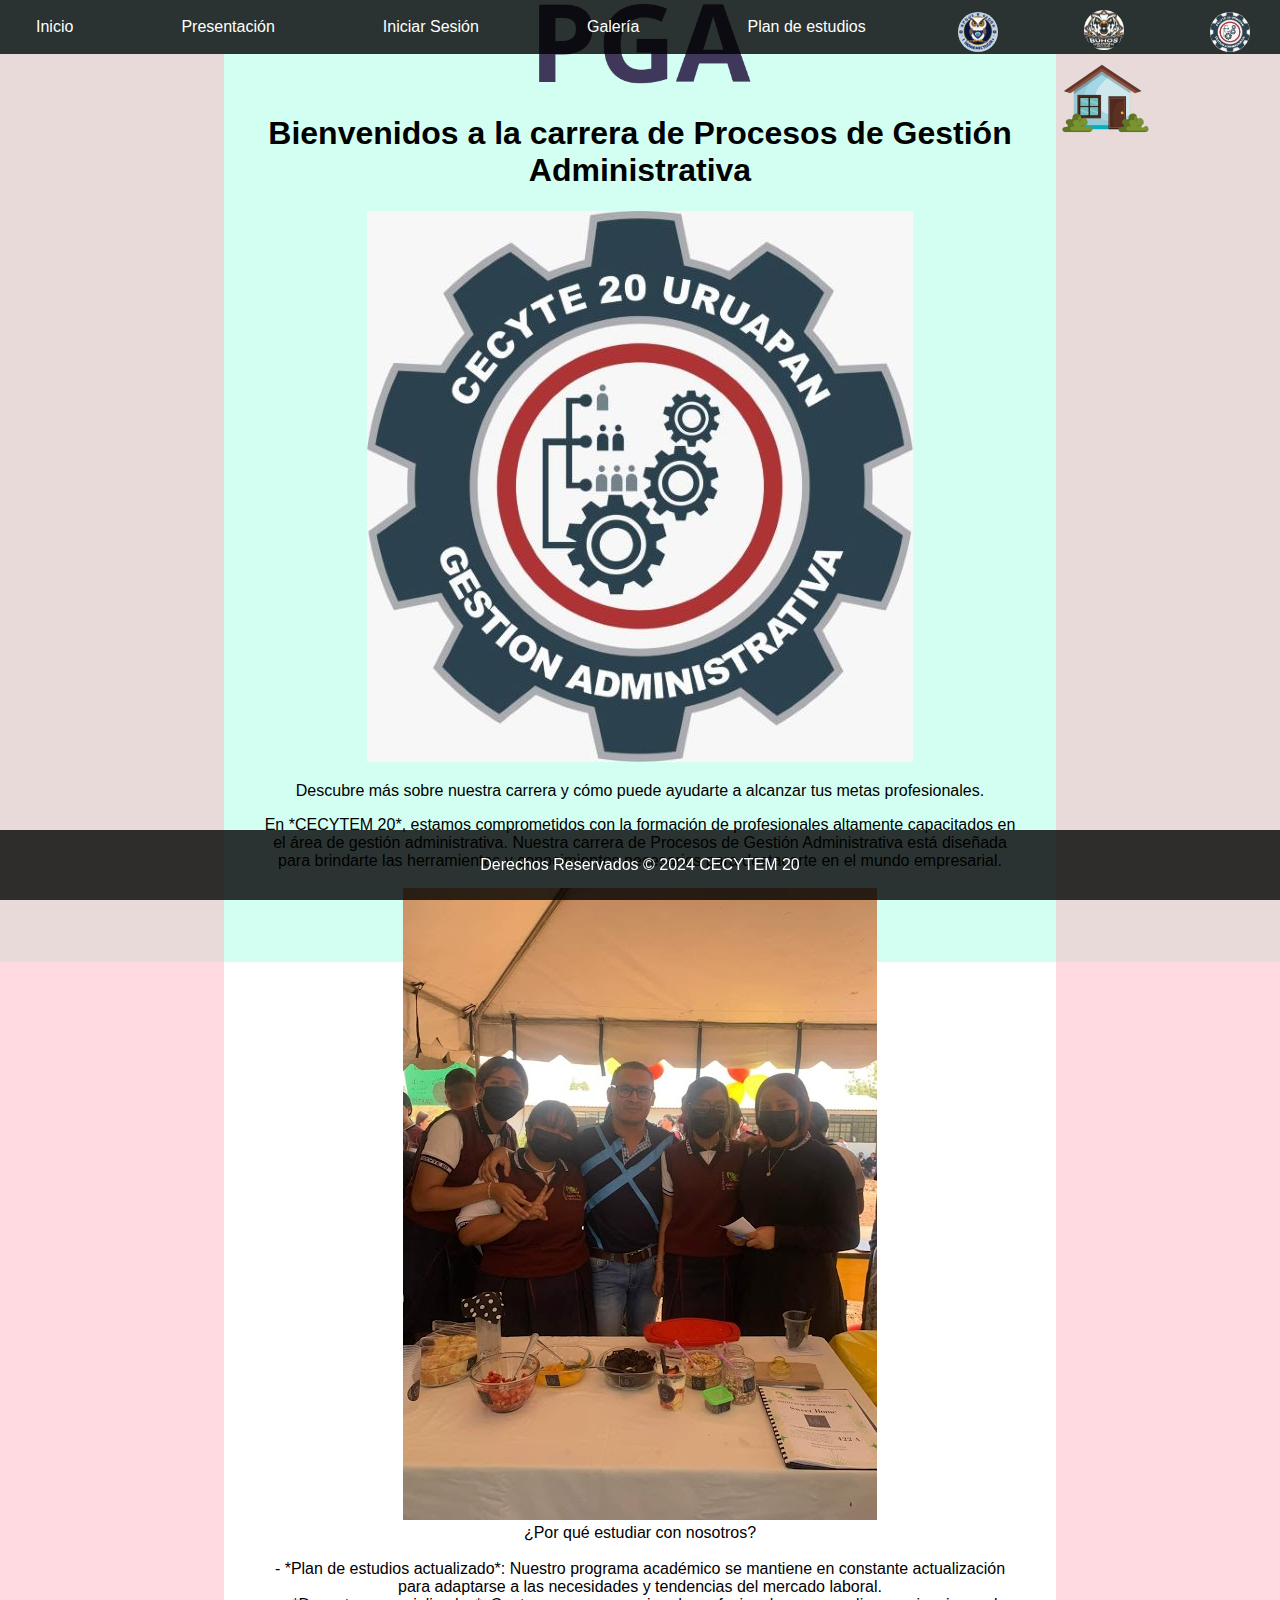
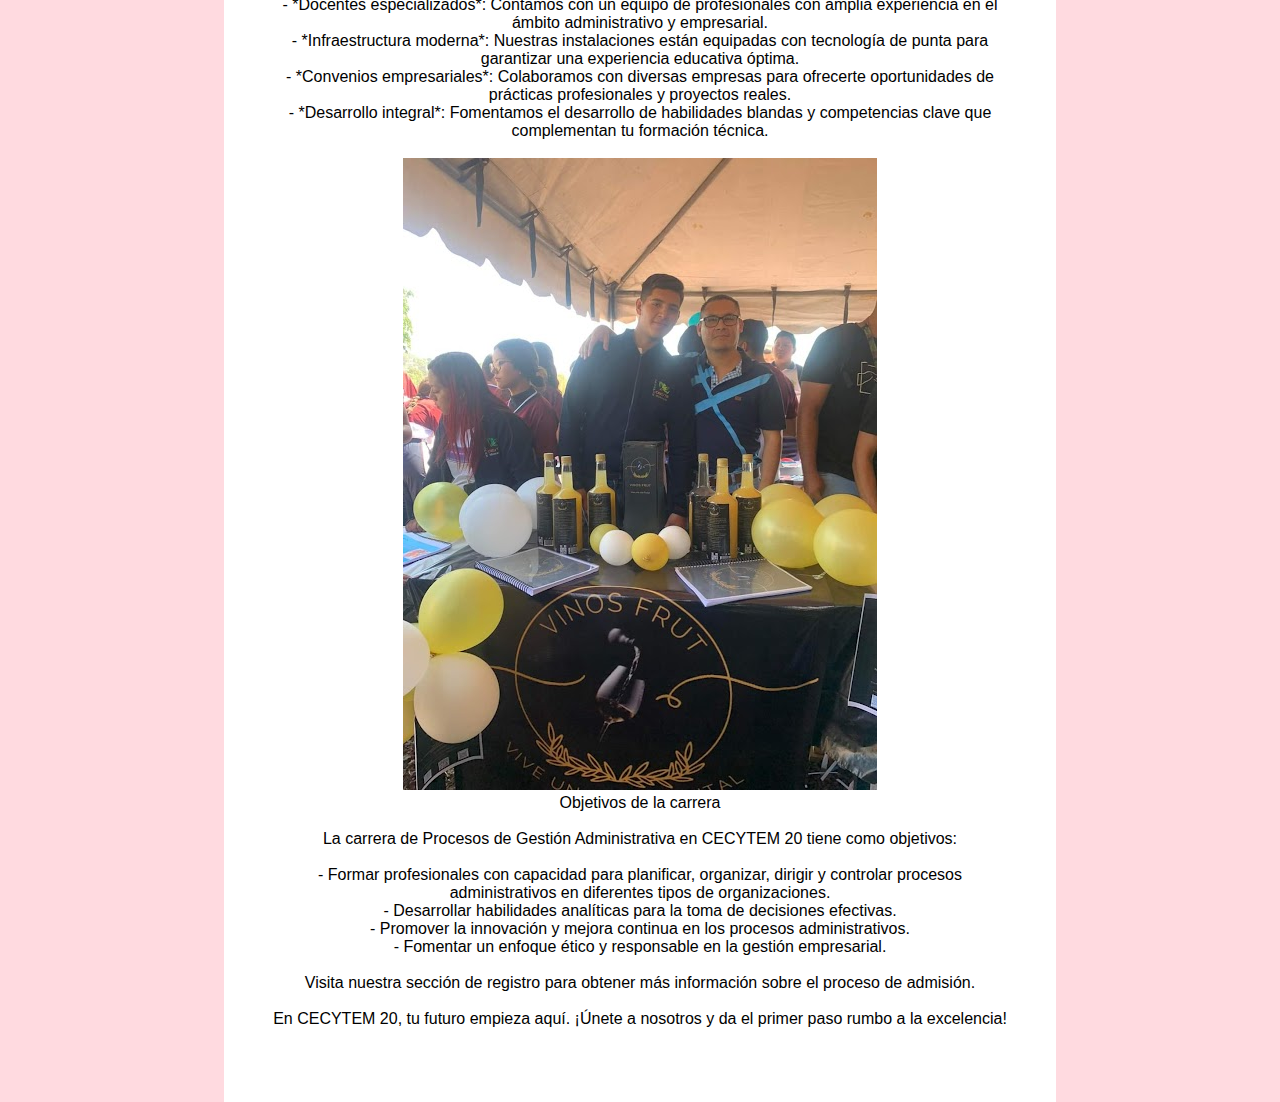
<file: index.html>
<!DOCTYPE html>
<html lang="es">
<head>
    <meta charset="UTF-8">
    <title>Procesos de Gestión Administrativa</title>
    <link rel="stylesheet" href="Pga.css">
</head>
<body>
    <header>
        <nav>
            <ul>
                <li><a href="index.html">Inicio</a></li>
                <li><a href="Extrap.html">Presentación</a></li>
                <li><a href="Login.html">Iniciar Sesión</a></li>
                <li><a href="Carruselp.html">Galería</a></li>
                <li><a href="Horariosp.html">Plan de estudios</a></li>
                <img src="logo1.png" alt="Imagen 1">
                <a href="https://www.facebook.com/cecyteuruapan20?__tn__=-UC"><img src="logoc.jpg" alt="Imagen que lleva a JuegoM.html"></a>
                <img src="logoP.jpg" alt="Imagen 1">
            </ul>
            
            
                

        </nav>
    </header>
    <div class="container">
        <div class="sidebar">
            
        </div>
        <div class="content">
            <main>
                <h1>Bienvenidos a la carrera de Procesos de Gestión Administrativa</h1>
                <img src="logoP.jpg" alt="Imagen 1">
                <p>Descubre más sobre nuestra carrera y cómo puede ayudarte a alcanzar tus metas profesionales.</p>
                <p>En *CECYTEM 20*, estamos comprometidos con la formación de profesionales altamente capacitados en el área de gestión administrativa. Nuestra carrera de Procesos de Gestión Administrativa está diseñada para brindarte las herramientas y conocimientos necesarios para destacarte en el mundo empresarial.<br><br>

               <img src="Imgg.jpg" alt="Imagen 1">     
 <br>¿Por qué estudiar con nosotros?<br><br>

- *Plan de estudios actualizado*: Nuestro programa académico se mantiene en constante actualización para adaptarse a las necesidades y tendencias del mercado laboral.<br>
- *Docentes especializados*: Contamos con un equipo de profesionales con amplia experiencia en el ámbito administrativo y empresarial.<br>
- *Infraestructura moderna*: Nuestras instalaciones están equipadas con tecnología de punta para garantizar una experiencia educativa óptima.<br>
- *Convenios empresariales*: Colaboramos con diversas empresas para ofrecerte oportunidades de prácticas profesionales y proyectos reales.<br>
- *Desarrollo integral*: Fomentamos el desarrollo de habilidades blandas y competencias clave que complementan tu formación técnica.<br><br>

 <img src="Imgg2.jpg" alt="Imagen 1"> 
<br>Objetivos de la carrera<br><br>

La carrera de Procesos de Gestión Administrativa en CECYTEM 20 tiene como objetivos:<br><br>
- Formar profesionales con capacidad para planificar, organizar, dirigir y controlar procesos administrativos en diferentes tipos de organizaciones.<br>
- Desarrollar habilidades analíticas para la toma de decisiones efectivas.<br>
- Promover la innovación y mejora continua en los procesos administrativos.<br>
- Fomentar un enfoque ético y responsable en la gestión empresarial.<br><br>



Visita nuestra sección de registro para obtener más información sobre el proceso de admisión.<br><br>
En CECYTEM 20, tu futuro empieza aquí. ¡Únete a nosotros y da el primer paso rumbo a la excelencia!<br><br>
</p>
                    
                
            </main>
        </div>
        <div class="sidebar">
            <a href="JuegoM.html"><img src="House.png" alt="Imagen que lleva a JuegoM.html"></a>
        </div>
    </div>
    <script src="Pga.js"></script>
    <footer>
    <p>Derechos Reservados &copy; 2024 CECYTEM 20</p>
</footer>

</body>
</html>
</file>
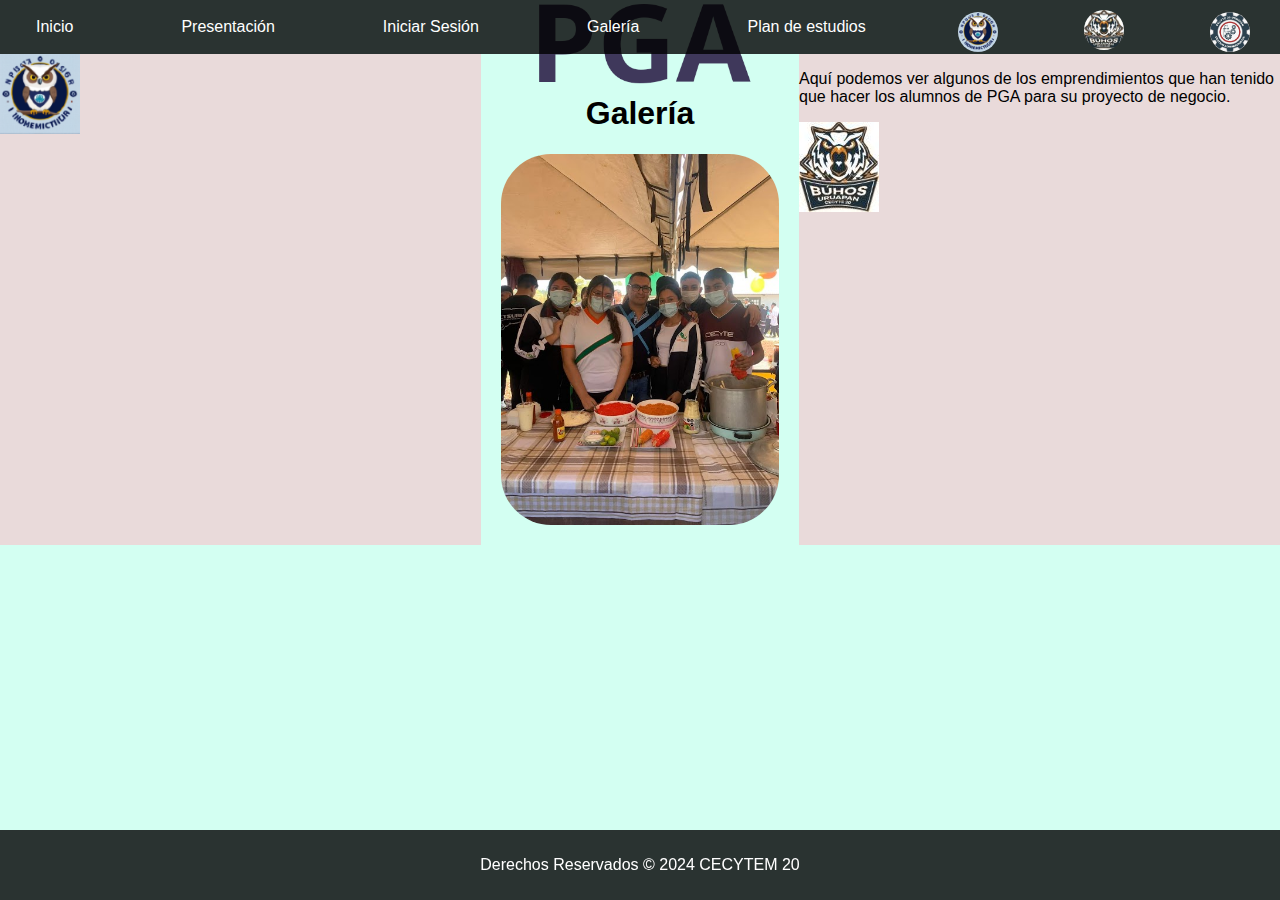
<file: Carruselp.html>
<!DOCTYPE html>
<html lang="es">
<head>
    <meta charset="UTF-8">
    <title>Galería</title>
    <link rel="stylesheet" href="Carruselp.css">
</head>
<body>
    <header>
        <nav>
            <ul>
                <li><a href="index.html">Inicio</a></li>
                <li><a href="Extrap.html">Presentación</a></li>
                <li><a href="Login.html">Iniciar Sesión</a></li>
                <li><a href="Carruselp.html">Galería</a></li>
                <li><a href="Horariosp.html">Plan de estudios</a></li>
                <img src="logo1.png" alt="Imagen 1">
                <a href="https://www.facebook.com/cecyteuruapan20?__tn__=-UC"><img src="logoc.jpg" alt="Imagen que lleva a JuegoM.html"></a>
                <img src="logoP.jpg" alt="Imagen 1">
            </ul>
        </nav>
    </header>
    
    <div class="container">
    <div class="sidebar">
        <img src="logo1.png" alt="Imagen 1">
        </div>
    <main>
        <h1>Galería</h1>
        <div class="gallery-container">
  <div class="gallery-carousel">
    <img src="Img11.jpg" alt="Image 1">
    <img src="Img12.jpg" alt="Image 2">
    <img src="Img13.jpg" alt="Image 3">
    <img src="Img14.jpg" alt="Image 4">
  </div>
</div>
    </main>
    <div class="sidebar">
        <p>Aquí podemos ver algunos de los emprendimientos que han tenido que hacer los alumnos de PGA para su proyecto de negocio.</p>
        
        <img src="logoc.jpg" alt="Imagen 1">
        </div>
    <script src="Pga.js"></script>
    </div>
    <footer>
    <p>Derechos Reservados &copy; 2024 CECYTEM 20</p>
</footer>
</body>
</html>
</file>
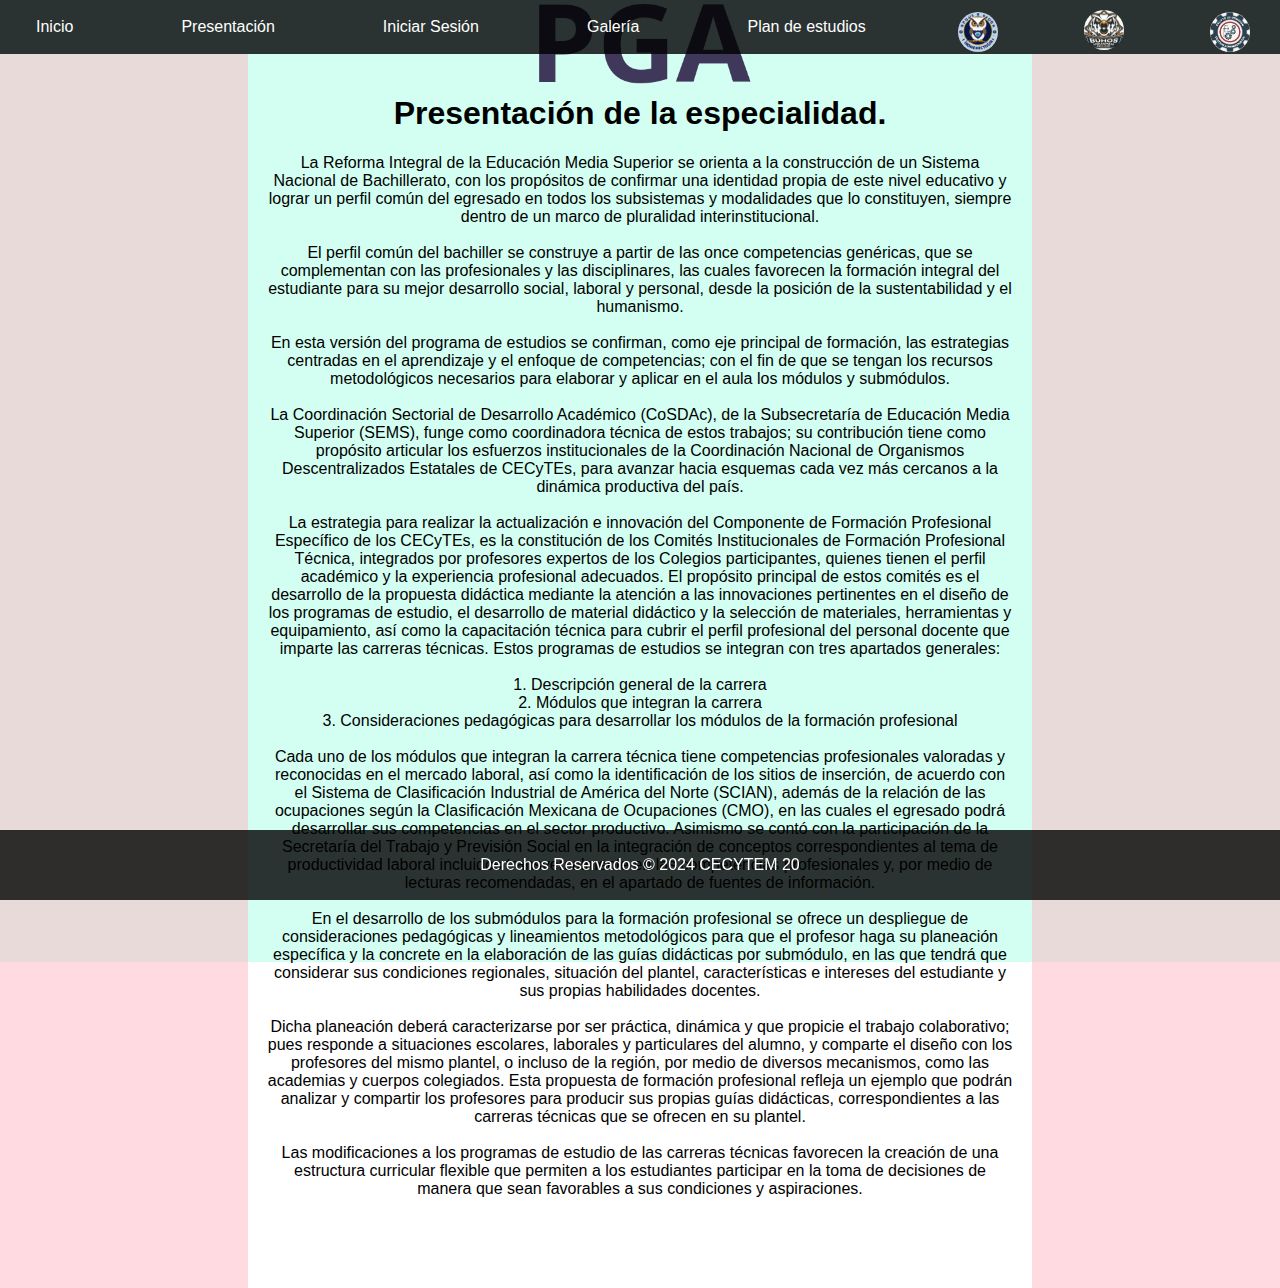
<file: Extrap.html>
<!DOCTYPE html>
<html lang="es">
<head>
    <meta charset="UTF-8">
    <title>Presentación</title>
    <link rel="stylesheet" href="Extrap.css">
    </head>
    <header>
        <nav>
            <ul>
                <li><a href="index.html">Inicio</a></li>
                <li><a href="Extrap.html">Presentación</a></li>
                <li><a href="Login.html">Iniciar Sesión</a></li>
                <li><a href="Carruselp.html">Galería</a></li>
                <li><a href="Horariosp.html">Plan de estudios</a></li>
                <img src="logo1.png" alt="Imagen 1">
                <a href="https://www.facebook.com/cecyteuruapan20?__tn__=-UC"><img src="logoc.jpg" alt="Imagen que lleva a JuegoM.html"></a>
                <img src="logoP.jpg" alt="Imagen 1">
            </ul>
        </nav>
    </header>
<body>
    
    <div class="container">
    <div class="sidebar"></div>
    <main>
        <h1>Presentación de la especialidad.</h1>
        <p>La Reforma Integral de la Educación Media Superior se orienta a la construcción de un Sistema Nacional de Bachillerato, con los propósitos de confirmar una identidad propia de este nivel educativo y lograr un perfil común del egresado en todos los subsistemas y modalidades que lo constituyen, siempre dentro de un marco de pluralidad interinstitucional.<br><br>

El perfil común del bachiller se construye a partir de las once competencias genéricas, que se complementan con las profesionales y las disciplinares, las cuales favorecen la formación integral del estudiante para su mejor desarrollo social, laboral y personal, desde la posición de la sustentabilidad y el humanismo.<br><br>

En esta versión del programa de estudios se confirman, como eje principal de formación, las estrategias centradas en el aprendizaje y el enfoque de competencias; con el fin de que se tengan los recursos metodológicos necesarios para elaborar y aplicar en el aula los módulos y submódulos.<br><br>

La Coordinación Sectorial de Desarrollo Académico (CoSDAc), de la Subsecretaría de Educación Media Superior (SEMS), funge como coordinadora técnica de estos trabajos; su contribución tiene como propósito articular los esfuerzos institucionales de la Coordinación Nacional de Organismos Descentralizados Estatales de CECyTEs, para avanzar hacia esquemas cada vez más cercanos a la dinámica productiva del país.<br><br>

La estrategia para realizar la actualización e innovación del Componente de Formación Profesional Específico de los CECyTEs, es la constitución de los Comités Institucionales de Formación Profesional Técnica, integrados por profesores expertos de los Colegios participantes, quienes tienen el perfil académico y la experiencia profesional adecuados. El propósito principal de estos comités es el desarrollo de la propuesta didáctica mediante la atención a las innovaciones pertinentes en el diseño de los programas de estudio, el desarrollo de material didáctico y la selección de materiales, herramientas y equipamiento, así como la capacitación técnica para cubrir el perfil profesional del personal docente que imparte las carreras técnicas. Estos programas de estudios se integran con tres apartados generales:<br><br>

1. Descripción general de la carrera<br>
2. Módulos que integran la carrera<br>
3. Consideraciones pedagógicas para desarrollar los módulos de la formación profesional<br><br>

Cada uno de los módulos que integran la carrera técnica tiene competencias profesionales valoradas y reconocidas en el mercado laboral, así como la identificación de los sitios de inserción, de acuerdo con el Sistema de Clasificación Industrial de América del Norte (SCIAN), además de la relación de las ocupaciones según la Clasificación Mexicana de Ocupaciones (CMO), en las cuales el egresado podrá desarrollar sus competencias en el sector productivo. Asimismo se contó con la participación de la Secretaría del Trabajo y Previsión Social en la integración de conceptos correspondientes al tema de productividad laboral incluidos transversalmente en las competencias profesionales y, por medio de lecturas recomendadas, en el apartado de fuentes de información.<br><br>

En el desarrollo de los submódulos para la formación profesional se ofrece un despliegue de consideraciones pedagógicas y lineamientos metodológicos para que el profesor haga su planeación específica y la concrete en la elaboración de las guías didácticas por submódulo, en las que tendrá que considerar sus condiciones regionales, situación del plantel, características e intereses del estudiante y sus propias habilidades docentes.<br><br>

Dicha planeación deberá caracterizarse por ser práctica, dinámica y que propicie el trabajo colaborativo; pues responde a situaciones escolares, laborales y particulares del alumno, y comparte el diseño con los profesores del mismo plantel, o incluso de la región, por medio de diversos mecanismos, como las academias y cuerpos colegiados. Esta propuesta de formación profesional refleja un ejemplo que podrán analizar y compartir los profesores para producir sus propias guías didácticas, correspondientes a las carreras técnicas que se ofrecen en su plantel.<br><br>

Las modificaciones a los programas de estudio de las carreras técnicas favorecen la creación de una estructura curricular flexible que permiten a los estudiantes participar en la toma de decisiones de manera que sean favorables a sus condiciones y aspiraciones.<br><br><br><br>
</p>
    </main>
        <div class="sidebar"></div>
    <script src="Pga.js"></script>
    </div>
    <script src="Pga.js"></script>
    <footer>
    <p>Derechos Reservados &copy; 2024 CECYTEM 20</p>
</footer>
</body>
</html>
</file>
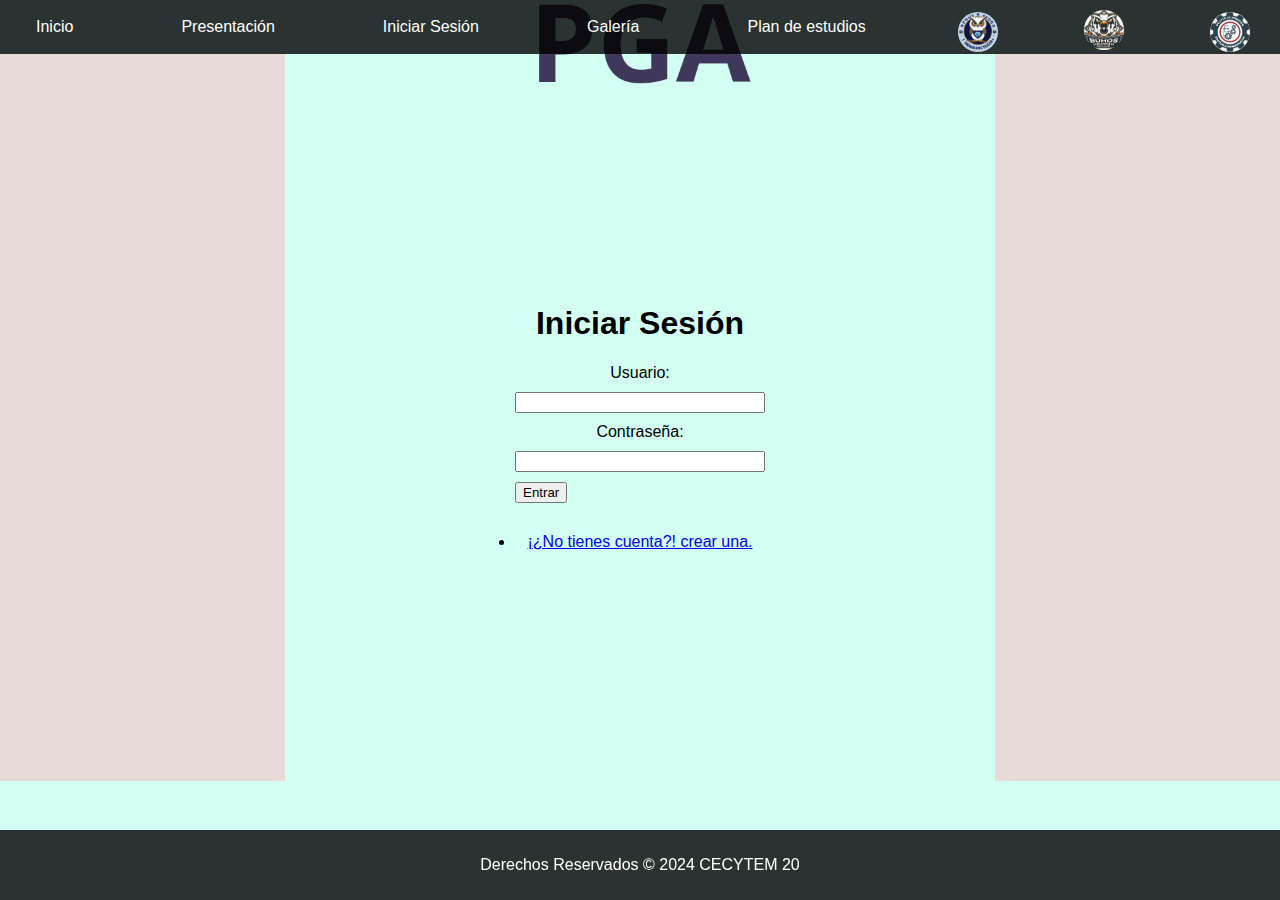
<file: Login.html>
<!DOCTYPE html>
<html lang="es">
<head>
    <meta charset="UTF-8">
    <title>Iniciar Sesión</title>
    <link rel="stylesheet" href="Login.css">
</head>
<body>
    <header>
        <nav>
            <ul>
                <li><a href="index.html">Inicio</a></li>
                <li><a href="Extrap.html">Presentación</a></li>
                <li><a href="Login.html">Iniciar Sesión</a></li>
                <li><a href="Carruselp.html">Galería</a></li>
                <li><a href="Horariosp.html">Plan de estudios</a></li>
                <img src="logo1.png" alt="Imagen 1">
                <a href="https://www.facebook.com/cecyteuruapan20?__tn__=-UC"><img src="logoc.jpg" alt="Imagen que lleva a JuegoM.html"></a>
                <img src="logoP.jpg" alt="Imagen 1">
            </ul>
        </nav>
    </header>
    
    <div class="container">
    <div class="sidebar"></div>
    <main>
        <h1>Iniciar Sesión</h1>
        <form>
            <label for="username">Usuario:</label>
            <input type="text" id="username" name="username">
            <label for="password">Contraseña:</label>
            <input type="password" id="password" name="password">
            <button type="submit">Entrar</button>
        </form>
        <div id="botonr">
            <li><a href="Registropg.html">¡¿No tienes cuenta?! crear una.</a></li>
        </div>
    </main>
    <div class="sidebar"></div>
    <script src="Pga.js"></script>
    </div>
    <footer>
    <p>Derechos Reservados &copy; 2024 CECYTEM 20</p>
</footer>
</body>
</html>
</file>
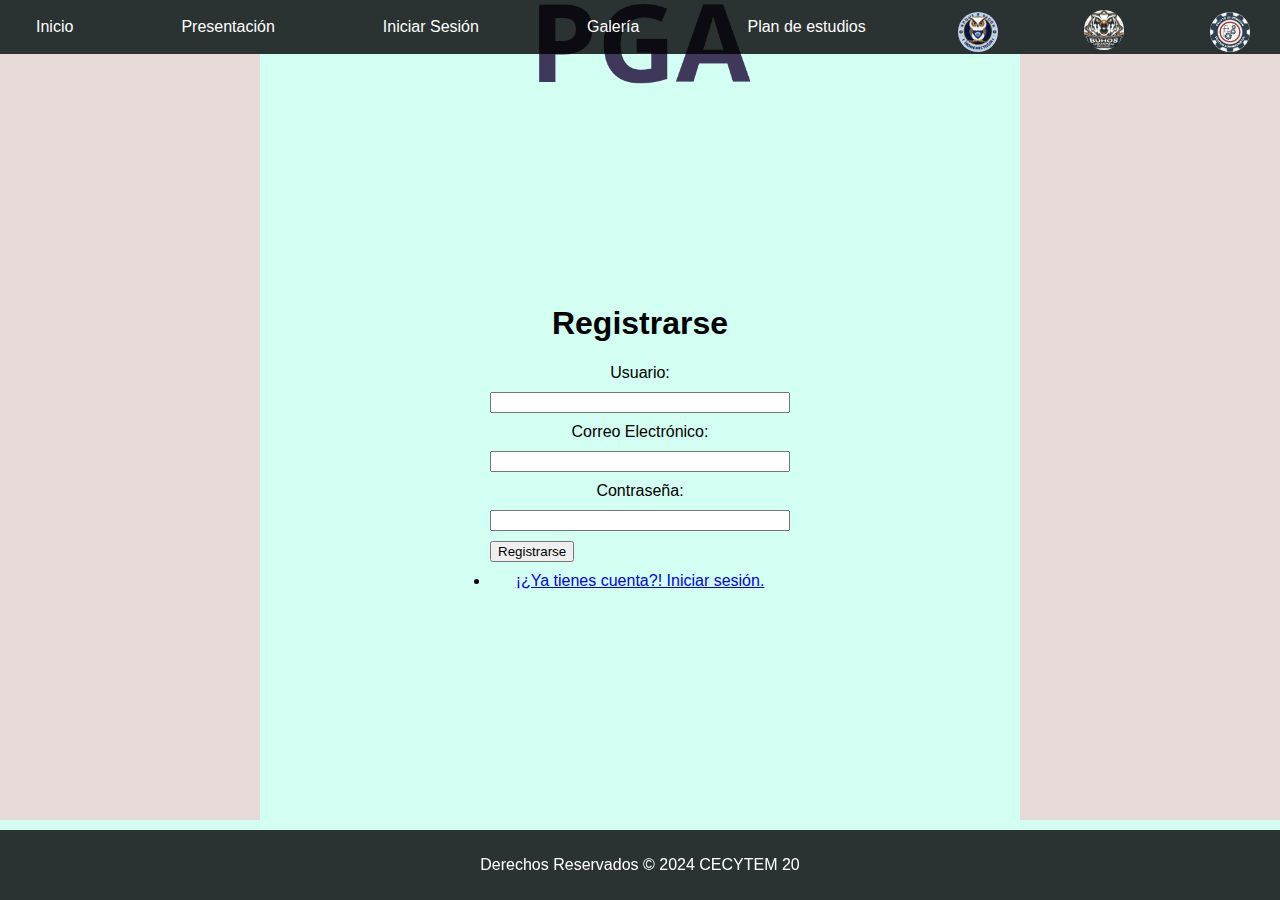
<file: Registropg.html>
<!DOCTYPE html>
<html lang="es">
<head>
    <meta charset="UTF-8">
    <title>Registrarse</title>
    <link rel="stylesheet" href="Registropg.css">
</head>
<body>
    <header>
        <nav>
            <ul>
                <li><a href="index.html">Inicio</a></li>
                <li><a href="Extrap.html">Presentación</a></li>
                <li><a href="Login.html">Iniciar Sesión</a></li>
                <li><a href="Carruselp.html">Galería</a></li>
                <li><a href="Horariosp.html">Plan de estudios</a></li>
                <img src="logo1.png" alt="Imagen 1">
                <a href="https://www.facebook.com/cecyteuruapan20?__tn__=-UC"><img src="logoc.jpg" alt="Imagen que lleva a JuegoM.html"></a>
                <img src="logoP.jpg" alt="Imagen 1">
            </ul>
        </nav>
    </header>
    
    <div class="container">
    <div class="sidebar"></div>

    <main>
        <h1>Registrarse</h1>
        <form>
            <label for="username">Usuario:</label>
            <input type="text" id="username" name="username">
            <label for="email">Correo Electrónico:</label>
            <input type="email" id="email" name="email">
            <label for="password">Contraseña:</label>
            <input type="password" id="password" name="password">
            <button type="submit">Registrarse</button>
        </form>
        <li><a href="Login.html">¡¿Ya tienes cuenta?! Iniciar sesión.</a></li>
    </main>
    <div class="sidebar"></div>
    <script src="Pga.js"></script>
    </div>
    <footer>
    <p>Derechos Reservados &copy; 2024 CECYTEM 20</p>
</footer>
</body>
</html>
</file>
<file: Pga.css>
body {
    background: url('Pga.png') no-repeat center center fixed;
    background-size: cover;
    font-family: Arial, sans-serif;
    margin: 0;
}

header nav ul {
    list-style-type: none;
    margin: 0;
    padding: 0;
    overflow: hidden;
    background-color: rgba(0, 0, 0, 0.8);
    display: flex; /* Cambiamos el display a flex para que los elementos se distribuyan correctamente */
    justify-content: space-between; /* Distribuye los elementos de forma equitativa */
    align-items: center; /* Centra verticalmente los elementos */
    padding: 0 20px; /* Agregamos padding izquierdo y derecho para separar los elementos del borde */
}

header nav ul li {
    /* float: left; Ya no necesitamos float con flexbox */
}

header nav ul li a {
    display: block;
    color: white;
    text-align: center;
    padding: 18px 16px;
    text-decoration: none;
}

header nav ul img {
    width: 40px; /* Ajusta el tamaño según sea necesario */
    height: 40px; /* Ajusta el tamaño según sea necesario */
    border-radius: 50%; /* Para hacer que la imagen sea redondeada */
    margin-top: 10px; /* Ajuste de margen superior para alinear con la barra de navegación */
    margin-right: 10px; /* Ajuste de margen derecho para alinear con la esquina superior derecha */
}

header nav ul li a:hover {
    background-color: #555;
}

main {
    padding: 20px;
    text-align: center;
    color: black;
}


.container {
    display: flex;
    width: 100%;
}

.sidebar {
    background-color: rgba(255, 182, 193, 0.5); /* Fondo rosado transparente */
    width: 50%; /* Ancho de las barras laterales */
    height: flex; /* Altura completa de la ventana - ajustado a 100% */
}

.content {
    flex-grow: 1;
    padding: 20px;
    text-align: center;
    color: black;
}

#casa {
    margin-top: 20px;
}

#casa img {
    width: 50px;
    height: 50px;
}

footer {
    background-color: rgba(0, 0, 0, 0.8);
    color: white;
    text-align: center;
    padding: 10px 0;
    position: fixed;
    bottom: 0;
    width: 100%;
}
</file>
<file: Carruselp.css>
body {
    background: url('Pga.png') no-repeat center center fixed;
    background-size: cover;
    font-family: Arial, sans-serif;
    margin: 0;
}

header nav ul {
    list-style-type: none;
    margin: 0;
    padding: 0;
    overflow: hidden;
    background-color: rgba(0, 0, 0, 0.8);
    display: flex; /* Cambiamos el display a flex para que los elementos se distribuyan correctamente */
    justify-content: space-between; /* Distribuye los elementos de forma equitativa */
    align-items: center; /* Centra verticalmente los elementos */
    padding: 0 20px; /* Agregamos padding izquierdo y derecho para separar los elementos del borde */
}

header nav ul li {
    /* float: left; Ya no necesitamos float con flexbox */
}

header nav ul li a {
    display: block;
    color: white;
    text-align: center;
    padding: 18px 16px;
    text-decoration: none;
}

header nav ul img {
    width: 40px; /* Ajusta el tamaño según sea necesario */
    height: 40px; /* Ajusta el tamaño según sea necesario */
    border-radius: 50%; /* Para hacer que la imagen sea redondeada */
    margin-top: 10px; /* Ajuste de margen superior para alinear con la barra de navegación */
    margin-right: 10px; /* Ajuste de margen derecho para alinear con la esquina superior derecha */
}

header nav ul li a:hover {
    background-color: #555;
}

main {
    padding: 20px;
    text-align: center;
    color: black;
}


.container {
    display: flex;
    width: 100%;
}

.sidebar {
    background-color: rgba(255, 182, 193, 0.5); /* Fondo rosado transparente */
    width: 40%; /* Ancho de las barras laterales */
    height: flex; /* Altura completa de la ventana - ajustado a 100% */
}

.content {
    flex-grow: 1;
    padding: 20px;
    text-align: center;
    color: black;
}

#casa {
    margin-top: 20px;
}

#casa img {
    width: 50px;
    height: 50px;
}

footer {
    background-color: rgba(0, 0, 0, 0.8);
    color: white;
    text-align: center;
    padding: 10px 0;
    position: fixed;
    bottom: 0;
    width: 100%;
}

.gallery-container {
  max-width: 296px;
  margin: 0 auto;
  overflow: hidden;
    border-radius: 50px;
}

.gallery-carousel {
  display: flex;
  transition: transform 0.5s ease;
}

.gallery-carousel img {
  max-width: 100%;
  height: auto;
}
</file>
<file: Extrap.css>
body {
    background: url('Pga.png') no-repeat center center fixed;
    background-size: cover;
    font-family: Arial, sans-serif;
    margin: 0;
}


header nav ul {
    list-style-type: none;
    margin: 0;
    padding: 0;
    overflow: hidden;
    background-color: rgba(0, 0, 0, 0.8);
    display: flex; /* Cambiamos el display a flex para que los elementos se distribuyan correctamente */
    justify-content: space-between; /* Distribuye los elementos de forma equitativa */
    align-items: center; /* Centra verticalmente los elementos */
    padding: 0 20px; /* Agregamos padding izquierdo y derecho para separar los elementos del borde */
}

header nav ul li {
    /* float: left; Ya no necesitamos float con flexbox */
}

header nav ul li a {
    display: block;
    color: white;
    text-align: center;
    padding: 18px 16px;
    text-decoration: none;
}

header nav ul img {
    width: 40px; /* Ajusta el tamaño según sea necesario */
    height: 40px; /* Ajusta el tamaño según sea necesario */
    border-radius: 50%; /* Para hacer que la imagen sea redondeada */
    margin-top: 10px; /* Ajuste de margen superior para alinear con la barra de navegación */
    margin-right: 10px; /* Ajuste de margen derecho para alinear con la esquina superior derecha */
}

header nav ul li a:hover {
    background-color: #555;
}

main {
    padding: 20px;
    text-align: center;
    color: black;
}

/* Nuevos estilos para los div laterales */
.container {
    display: flex;
    width: 100%;
}

.sidebar {
    background-color: rgba(255, 182, 193, 0.5); /* Fondo rosado transparente */
    width: 150%; /* Ancho de las barras laterales */
    height: flex; /* Altura completa de la ventana */
}

.content {
    flex-grow: 1;
    padding: 20px;
    text-align: center;
    color: black;
}

footer {
    background-color: rgba(0, 0, 0, 0.8);
    color: white;
    text-align: center;
    padding: 10px 0;
    position: fixed;
    bottom: 0;
    width: 100%;
}
</file>
<file: Login.css>
body {
    background: url('Pga.png') no-repeat center center fixed;
    background-size: cover;
    font-family: Arial, sans-serif;
    margin: 0;
}

header nav ul {
    list-style-type: none;
    margin: 0;
    padding: 0;
    overflow: hidden;
    background-color: rgba(0, 0, 0, 0.8);
    display: flex; /* Cambiamos el display a flex para que los elementos se distribuyan correctamente */
    justify-content: space-between; /* Distribuye los elementos de forma equitativa */
    align-items: center; /* Centra verticalmente los elementos */
    padding: 0 20px; /* Agregamos padding izquierdo y derecho para separar los elementos del borde */
}

header nav ul li {
    /* float: left; Ya no necesitamos float con flexbox */
}

header nav ul li a {
    display: block;
    color: white;
    text-align: center;
    padding: 18px 16px;
    text-decoration: none;
}

header nav ul img {
    width: 40px; /* Ajusta el tamaño según sea necesario */
    height: 40px; /* Ajusta el tamaño según sea necesario */
    border-radius: 50%; /* Para hacer que la imagen sea redondeada */
    margin-top: 10px; /* Ajuste de margen superior para alinear con la barra de navegación */
    margin-right: 10px; /* Ajuste de margen derecho para alinear con la esquina superior derecha */
}

header nav ul li a:hover {
    background-color: #555;
}

main {
    padding: 230px;
    text-align: center;
    color: black;
}



/* Nuevos estilos para los div laterales */
.container {
    display: flex;
    width: 100%;
}

.sidebar {
    background-color: rgba(255, 182, 193, 0.5); /* Fondo rosado transparente */
    width: 400%; /* Ancho de las barras laterales */
    height: flex; /* Altura completa de la ventana */
}

.content {
    flex-grow: 1;
    padding: 20px;
    text-align: center;
    color: black;
}


form {
            display: flex;
            flex-direction: column;
            width: 250px; /* Puedes ajustar el ancho según tus necesidades */
            margin: auto;
        }
        
        label, input, button {
            margin-bottom: 10px; /* Espacio entre los elementos */
        }
        
        button {
            align-self: flex-start; /* Alinea el botón al inicio del contenedor */
        }

        #botonr {
            margin-top: 20px; /* Espacio entre el formulario y el enlace de registro */
            text-align: center; /* Centra el enlace dentro del contenedor */
        }

footer {
    background-color: rgba(0, 0, 0, 0.8);
    color: white;
    text-align: center;
    padding: 10px 0;
    position: fixed;
    bottom: 0;
    width: 100%;
}
</file>
<file: Registropg.css>
body {
    background: url('Pga.png') no-repeat center center fixed;
    background-size: cover;
    font-family: Arial, sans-serif;
    margin: 0;
}

header nav ul {
    list-style-type: none;
    margin: 0;
    padding: 0;
    overflow: hidden;
    background-color: rgba(0, 0, 0, 0.8);
    display: flex; /* Cambiamos el display a flex para que los elementos se distribuyan correctamente */
    justify-content: space-between; /* Distribuye los elementos de forma equitativa */
    align-items: center; /* Centra verticalmente los elementos */
    padding: 0 20px; /* Agregamos padding izquierdo y derecho para separar los elementos del borde */
}

header nav ul li {
    /* float: left; Ya no necesitamos float con flexbox */
}

header nav ul li a {
    display: block;
    color: white;
    text-align: center;
    padding: 18px 16px;
    text-decoration: none;
}

header nav ul img {
    width: 40px; /* Ajusta el tamaño según sea necesario */
    height: 40px; /* Ajusta el tamaño según sea necesario */
    border-radius: 50%; /* Para hacer que la imagen sea redondeada */
    margin-top: 10px; /* Ajuste de margen superior para alinear con la barra de navegación */
    margin-right: 10px; /* Ajuste de margen derecho para alinear con la esquina superior derecha */
}

header nav ul li a:hover {
    background-color: #555;
}

main {
    padding: 230px;
    text-align: center;
    color: black;
}



/* Nuevos estilos para los div laterales */
.container {
    display: flex;
    width: 100%;
}

.sidebar {
    background-color: rgba(255, 182, 193, 0.5); /* Fondo rosado transparente */
    width: 400%; /* Ancho de las barras laterales */
    height: flex; /* Altura completa de la ventana */
}

.content {
    flex-grow: 1;
    padding: 20px;
    text-align: center;
    color: black;
}


form {
            display: flex;
            flex-direction: column;
            width: 300px; /* Puedes ajustar el ancho según tus necesidades */
            margin: auto;
        }
        
        label, input, button {
            margin-bottom: 10px; /* Espacio entre los elementos */
        }
        
        button {
            align-self: flex-start; /* Alinea el botón al inicio del contenedor */
        }

        .login-link {
            margin-top: 20px; /* Espacio entre el formulario y el enlace de inicio de sesión */
            text-align: center; /* Centra el enlace dentro del contenedor */
        }

footer {
    background-color: rgba(0, 0, 0, 0.8);
    color: white;
    text-align: center;
    padding: 10px 0;
    position: fixed;
    bottom: 0;
    width: 100%;
}
</file>
